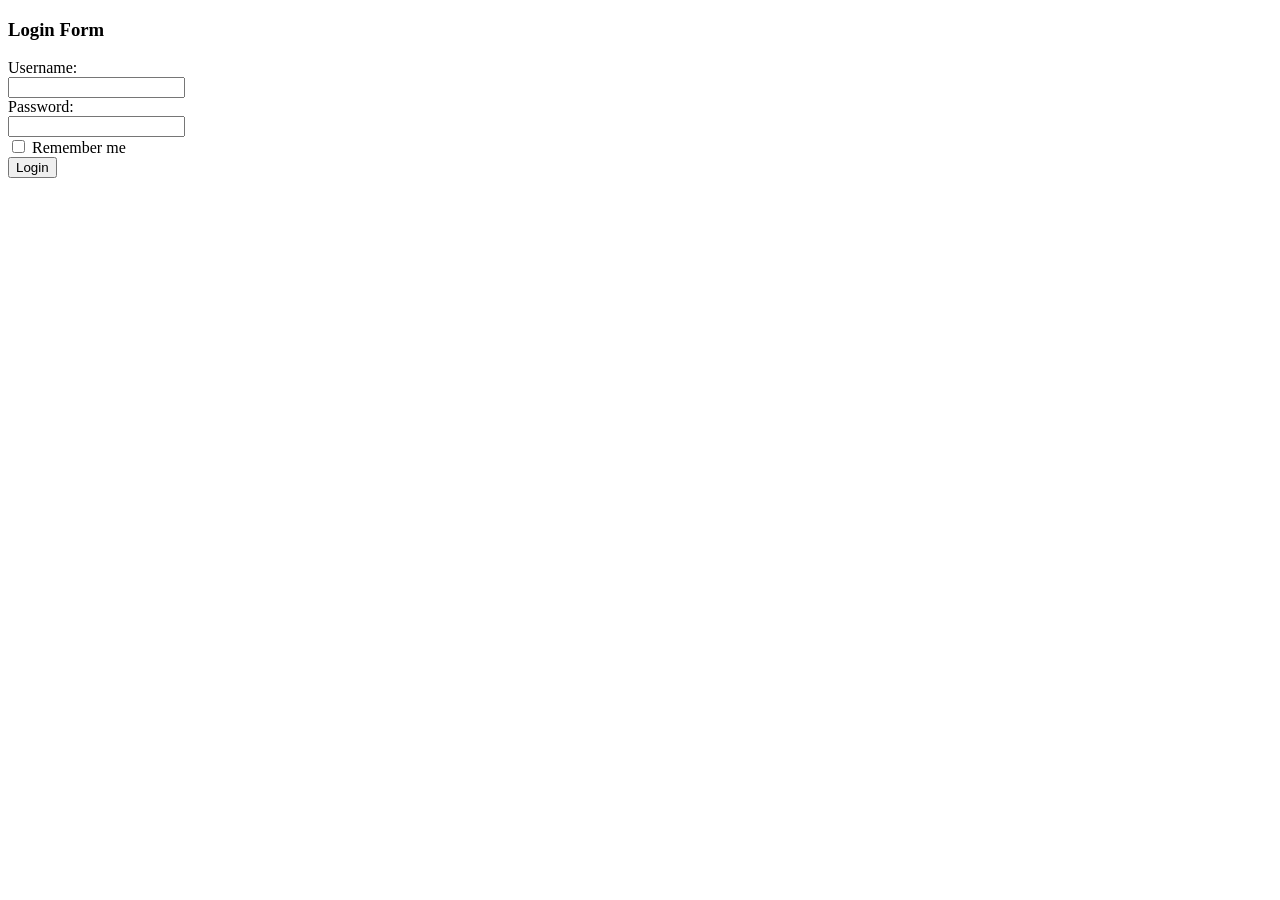
<file: list.html>
<!DOCTYPE html>
<html lang="en">
<head>
    <meta charset="UTF-8">
    <meta name="viewport" content="width=device-width, initial-scale=1.0">
    <title>Form Demo</title>
</head>
<body>
    <h3>Login Form</h3>
    <form>
        <label>Username:</label><br>
        <input type="text" name="username"><br
        <label>Password:</label><br>
        <input type="password" name="password"><br>
        <input type="checkbox" name="remember"> Remember me<br>
        <input type="submit" value="Login">
    </form>
    
</body>
</html>
</file>
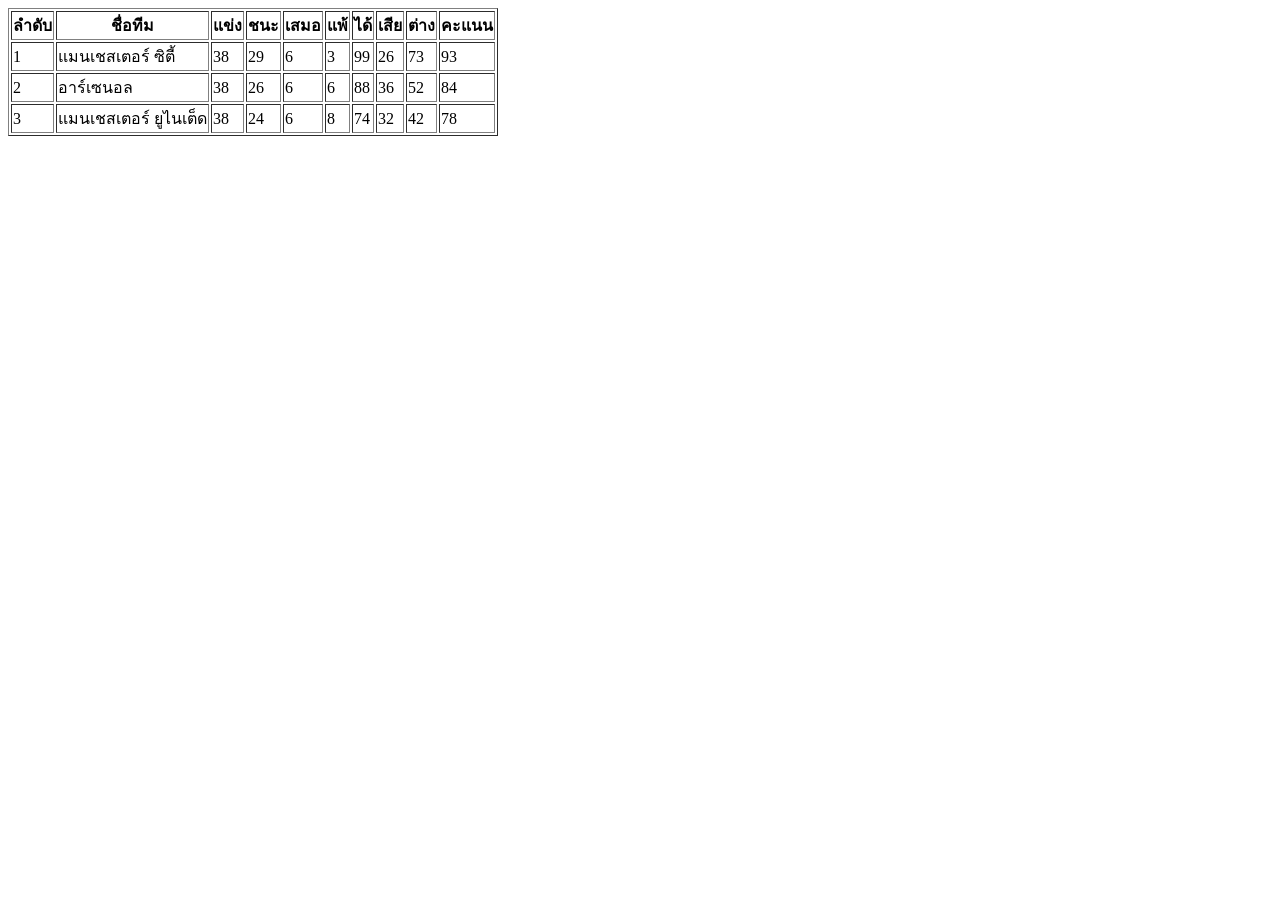
<file: table.html>
<!DOCTYPE html>
<html lang="en">
<head>
    <meta charset="UTF-8">
    <meta name="viewport" content="width=device-width, initial-scale=1.0">
    <title>EPL</title>
</head>
<body>
    <table border="1">
        <tr>
            <th>ลำดับ</th>
            <th>ชื่อทีม</th>
            <th>แข่ง</th>
            <th>ชนะ</th>
            <th>เสมอ</th>
            <th>แพ้</th>
            <th>ได้</th>
            <th>เสีย</th>
            <th>ต่าง</th>
            <th>คะแนน</th>
        </tr>
        <tr>
            <td>1</td>
            <td>แมนเชสเตอร์ ซิตี้</td>
            <td>38</td>
            <td>29</td>
            <td>6</td>
            <td>3</td>
            <td>99</td>
            <td>26</td>
            <td>73</td>
            <td>93</td>
        </tr>
        <tr>
            <td>2</td>
            <td>อาร์เซนอล</td>
            <td>38</td>
            <td>26</td>
            <td>6</td>
            <td>6</td>
            <td>88</td>
            <td>36</td>
            <td>52</td>
            <td>84</td>
        </tr>
        <tr>
            <td>3</td>
            <td>แมนเชสเตอร์ ยูไนเต็ด</td>
            <td>38</td>
            <td>24</td>
            <td>6</td>
            <td>8</td>
            <td>74</td>
            <td>32</td>
            <td>42</td>
            <td>78</td>
        </tr>
    </table>
</body>
</html>
</file>
